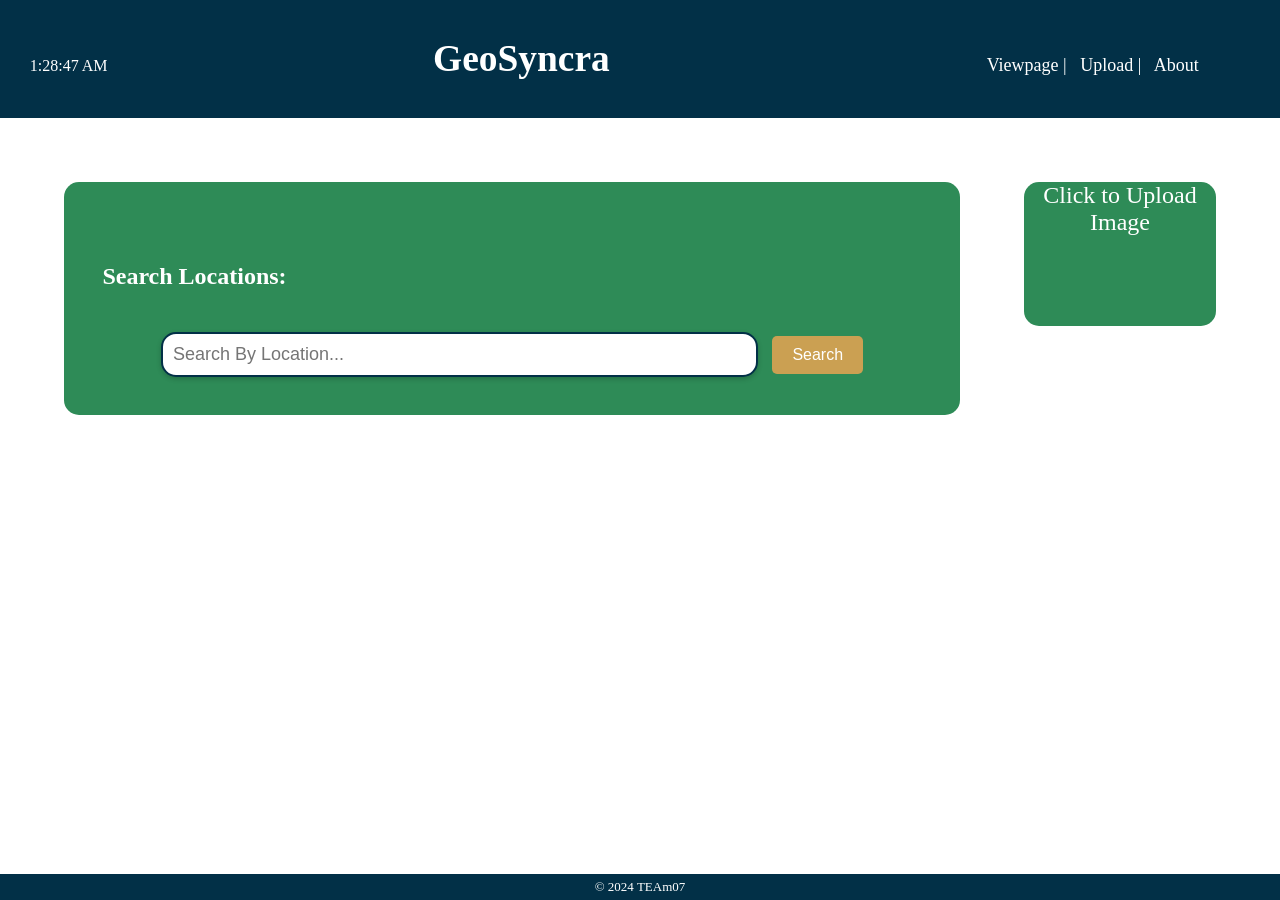
<file: index.html>
<!DOCTYPE html>
<html lang="en">

<!--
    index.html (home page for GeoSyncra website)
    ceg411
    Anna Crafton
    last updated 11/1/2024
-->

<head>

    <meta charset="UTF-8">
    <meta name="viewport" content="width=device-width, initial-scale=1.0">
    <link rel="stylesheet" type="text/css" href="css/styles.css"/>
    <link rel="stylesheet" href="css/indexStyles.css">
    <script src="js/script.js"></script>
    <script src="js/backend.js"></script>
    <title>Home</title>
 
</head>

 
<body onload="setTime()">

    <section> 

        <!--Fancy looking header goes here-->
        <header>

            <!--Clock-->
            <div class="clock">
                <span id="clock">The time will go here</span>  
            </div>

            <!--GeoSyncra Title / Header text-->
            <div class="title">
                <h3>GeoSyncra</h3>
            </div>
            

            <!--Nav Bar (links to other pages)-->
            <div class="navBar">
                <nav> 
                    <a href="randomImages.html"> Viewpage | &nbsp; <a href="upload.html"> Upload | &nbsp; <a href="about.html"> About </ahref></a>
                </nav>
            </div>
    
        </header>
    

        <main>

            <!-- A very large, fancy Upload Button (THAT IS NOT FANCY YET! FLAG!) -->
            <div class="uploadButton">

                <a href="upload.html">Click to Upload Image</a>

            </div>

            <!---Search Bar for looking up locations-->

            <div class="searchContainer">

                <h4>Search Locations:</h4>

                <article class = "center">

                    <input type="text" id="searchBar" placeholder="Search By Location...">
                    <button id="searchButton" onClick="searchLocation()">Search</button>

                </article>

            </div>
    

        </main>

        <!--Footer with copyright-->
        <footer>

            <h>&copy 2024 TEAm07</h>

        </footer>

    </section>
    
</body>

</html>
</file>
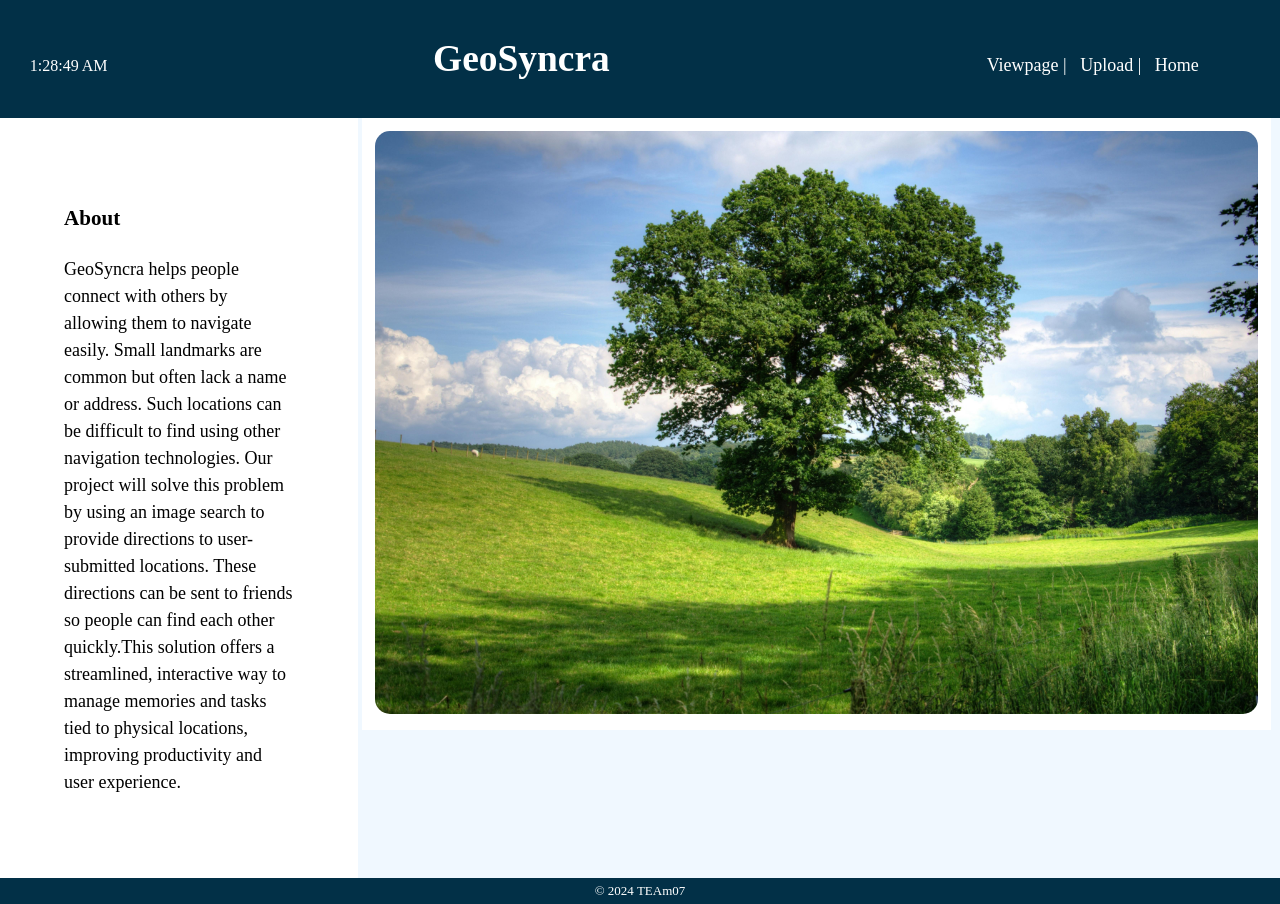
<file: about.html>
<!DOCTYPE html>
<html lang="en">

<!--
    about.html (about page for GeoSyncra website)
    ceg411
    Anna Crafton
    last updated 11/7/2024
-->

<head>

    <meta charset="UTF-8">
    <meta name="viewport" content="width=device-width, initial-scale=1.0">
    <link rel="stylesheet" type="text/css" href="css/styles.css"/>
    <link rel="stylesheet" href="css/aboutStyles.css">
    <script src="js/script.js"></script>
    <script src="js/backend.js"></script>
    
    <title>Home</title>
 
</head>

 
<body onload="setTime()">

    <section> 

        <!--Fancy looking header goes here-->
        <header>

            <!--Clock-->
            <div class="clock">
                <span id="clock">The time will go here</span>  
            </div>

            <!--GeoSyncra Title / Header text-->
            <div class="title">
                <h3>GeoSyncra</h3>
            </div>
            

            <!--Nav Bar (links to other pages)-->
            <div class="navBar">
                <nav> 
                    <a href="randomImages.html"> Viewpage | &nbsp; <a href="upload.html"> Upload | &nbsp; <a href="index.html"> Home </ahref></a>
                </nav>
            </div>
    
        </header>
    

        <main>

                <!--About Section -->
                <article id="about" class="about">

                    <h3>About</h3>

                    <p>GeoSyncra helps people connect with others by allowing them to navigate easily. Small landmarks are common but often lack a name or address. Such locations can be difficult to find using other navigation technologies. Our project will solve this problem by using an image search to provide directions to user-submitted locations. These directions can be sent to friends so people can find each other quickly.This solution offers a streamlined, interactive way to manage memories and tasks tied to physical locations, improving productivity and user experience. </p>

                </article>

                <!--Random Image here, using a placehoder for now! [FLAG!]-->
                <div class="photo">

                    <img src="photos/dummyPhoto.jpg" alt="dummyPhoto">

                </div> 


        </main>

        <!--Footer with copyright-->
        <footer>

            <h>&copy 2024 TEAm07</h>

        </footer>

    </section>
    
</body>

</html>
</file>
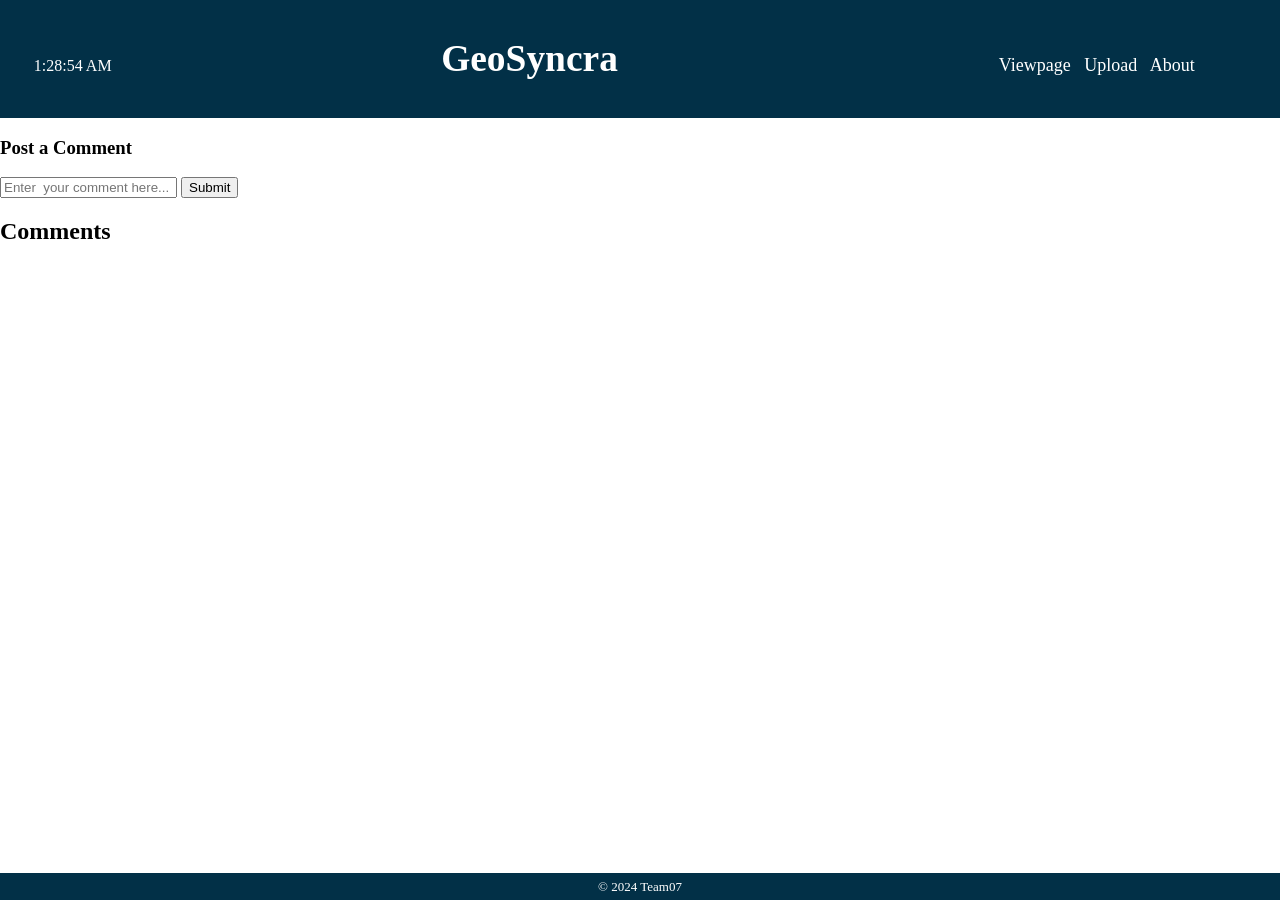
<file: comment.html>
<!DOCTYPE html>
<html lang="en">

<!--
    comment.html (comment page for GeoSyncra website)
    ceg411
    Anna Crafton
    last updated 11/19/2024
-->

<head>
    <meta charset="UTF-8">
    <meta name="viewport" content="width=device-width, initial-scale=1.0">
    <link rel="stylesheet" type="text/css" href="css/styles.css"/>
    <link rel="stylesheet" type="text/css" href="css/commentStyles.css">
    <script src="js/script.js"></script>
    <script src="js/backend.js"></script>
    <script src="js/commentScript.js"></script>
    <title>Comments</title>
</head>

<body>

    <section>
        <!-- Fancy looking header goes here -->
        <header>
            <!-- Clock -->
            <div class="clock">
                <span id="clock">The time will go here</span>  
            </div>

            <!-- GeoSyncra Title / Header text -->
            <div class="title">
                <h3>GeoSyncra</h3>
            </div>
            
            <!-- Nav Bar (links to other pages) -->
            <div class="navBar">
                <nav> 
                    <a href="randomImages.html"> Viewpage &nbsp;</a>
                    <a href="upload.html">Upload &nbsp;</a>
                    <a href="about.html">About</a>
                </nav>
            </div>
        </header>

        <!-- Form to add a new comment -->
        <div class="comment-form">
            <h3>Post a Comment</h3>
            <form id="commentForm">
                <input type="text" id="commentText" name="CommentText" placeholder="Enter  your comment here..." required />
                <button type="submit">Submit</button>
            </form>
        </div>
        <p id="uploadStatus"></p> <!-- For showing upload status (success or error) -->

        
    </div>
        <!-- Comments Section in HTML -->
        <div class="comments-section">
            <h2>Comments</h2>
            <ul id="commentsList">
                <!-- Comments will be dynamically loaded here -->
            </ul>
            
            

    </section>
    <footer>

        <p>&copy; 2024 Team07</p>

    </footer>
</body>

</html>
</file>
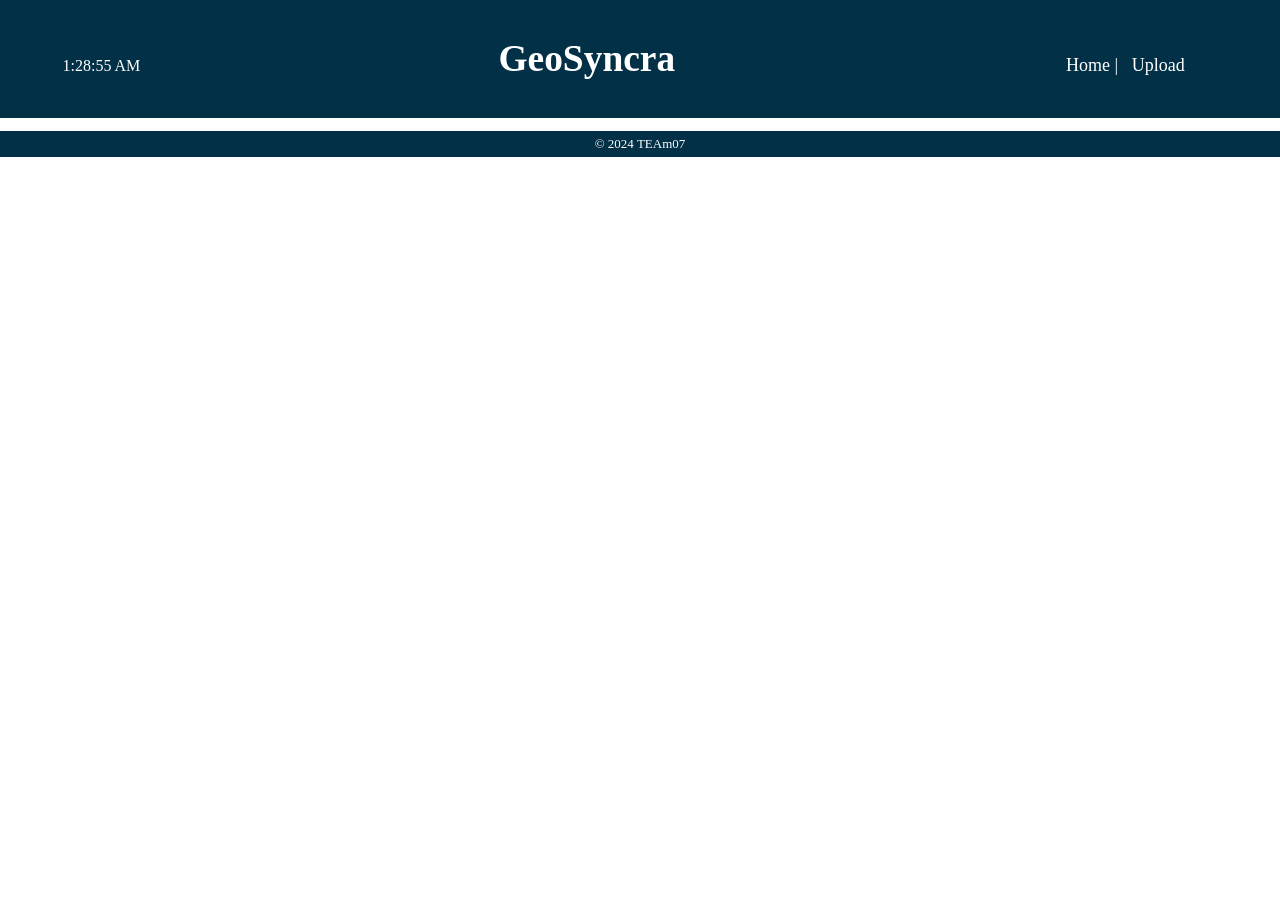
<file: randomImages.html>
<!DOCTYPE html>
<html lang="en">
    <head>
        <meta charset="UTF-8">
        <meta name="viewport" content="width= device-width, initial-scale=1.0">
        <link rel="stylesheet" type="text/css" href="css/styles.css"/>
        <link rel="stylesheet" type="text/css" href="css/viewPage.css"/>
        <script src="js/randomScript.js" defer></script>
        <script src="js/script.js"></script>
        <title>All Locaitions</title>
    </head>
    <!--Images need to be swaped for images from the Database! FLAG!-->

<body>

    <section>
    <!--Fancy looking header goes here-->
    <header>
   
       <!--Clock-->
       <div class="clock">
           <span id="clock">The time will go here</span>  
       </div>
   
       <!--GeoSyncra Title / Header text-->
       <div class="title">
           <h3>GeoSyncra</h3>
       </div>
       
   
       <!--Nav Bar (links to other pages)-->
       <div class="navBar">
           <nav> 
               <a href="index.html"> Home </a> | &nbsp; <a href="upload.html"> Upload </ahref></a>
           </nav>
       </div>
   
   </header>
   
   
       <!-- Main Section -->
       <main>
   
           <!-- Image Details Section -->
           <article id="imageContainer">
               <!-- Image details will be dynamically inserted here -->
           </article>
   
           <!-- Pagination Controls -->
           <div id="pageControls"></div>
   
       </main>
       
   
    </section>
    
   </body>
   <footer>
    <p>&copy; 2024 TEAm07</p>
</footer>
</html>
</file>
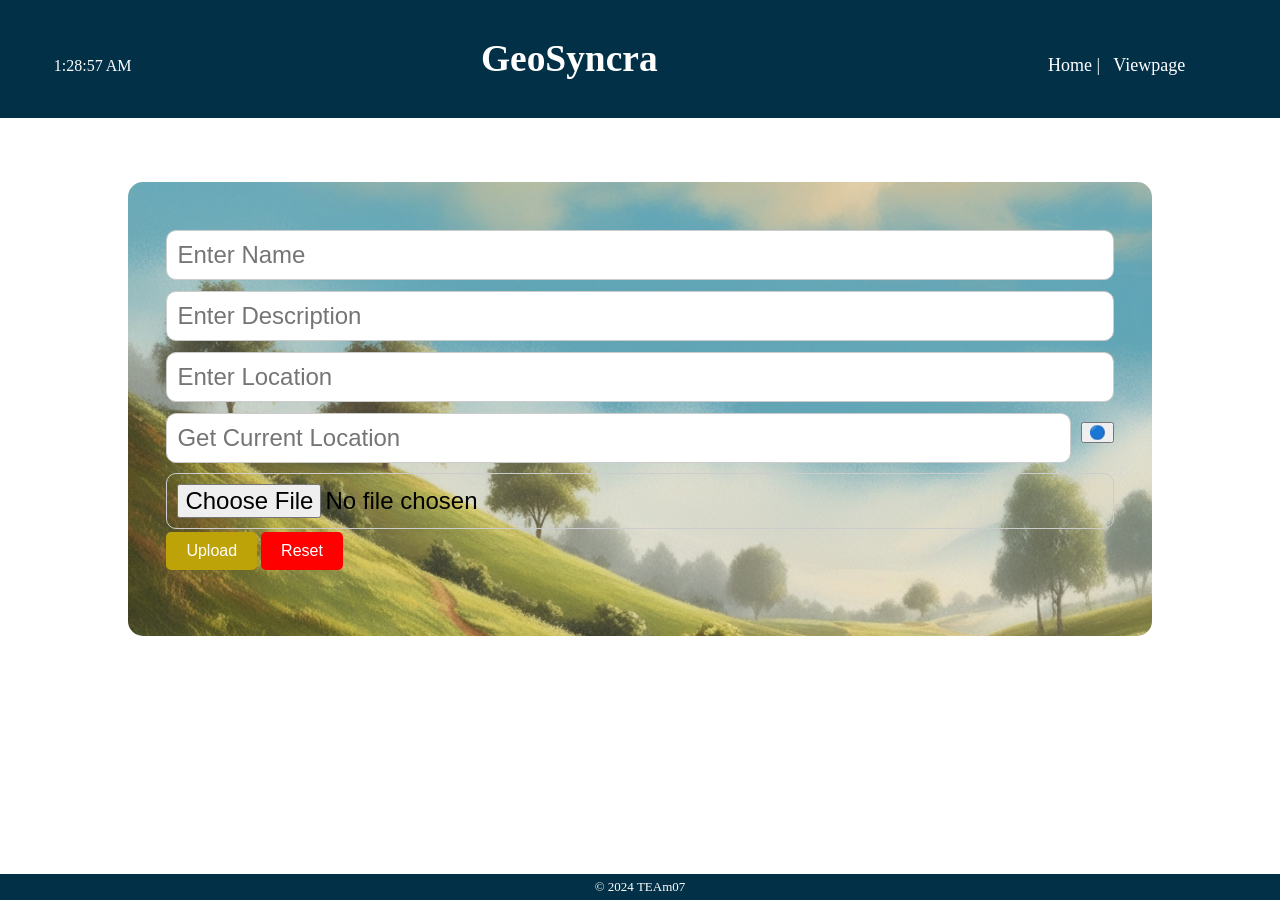
<file: upload.html>
<!DOCTYPE html>
<html lang="en">

<!--
    upload.html (page to submit locations to GeoSyncra website)
    ceg411
    Anna Crafton
    last updated 10/24/2024
-->

<head>
    <meta charset="UTF-8">
    <meta name="viewport" content="width=device-width, initial-scale=1.0">
    <link rel="stylesheet" type="text/css" href="css/styles.css" />
    <link rel="stylesheet" type="text/css" href="css/uploadStyles.css">
    <script src="js/upload.js" defer></script>
    <script src="js/backend.js" defer></script>
    <script src="js/script.js" defer></script>
    <title>Upload</title>
</head>

<body>
    <!-- Header with clock and title -->
    <header>
        <!-- Clock -->
        <div class="clock">
            <span id="clock">The time will go here</span>
        </div>
        <!-- GeoSyncra Title / Header text -->
        <div class="title">
            <h3>GeoSyncra</h3>
        </div>
        <!-- Nav Bar (links to other pages) -->
        <div class="navBar">
            <nav>
                <a href="index.html"> Home </a> | &nbsp; <a href="randomImages.html"> Viewpage </a>
            </nav>
        </div>
    </header>

    <section id="Main">
        <!-- Upload Form -->
        <form id="uploadForm">
            <input type="text" id="name" name="name" placeholder="Enter Name" required />
            <input type="text" id="description" name="description" placeholder="Enter Description" required />
            <input type="text" id="location" name="location" placeholder="Enter Location" required />

            <!-- Geolocation field with button to fetch current location -->
            <div class="geoLocationContainer">
                <input type="text" id="geoLocation" name="geoLocation" placeholder="Get Current Location" readonly required />
                <button type="button" id="getLocationButton">🔵</button>
            </div>

            <input type="file" id="imageFile" name="imageFile" accept="image/*" required />
            <button type="submit">Upload</button>
            <button type="reset">Reset</button>
            <p id="uploadStatus"></p>
        </form>
    </section>

    <!--Footer with copyright-->
    <footer>
        <div id="footerSpace"></div>
        <h>&copy 2024 TEAm07</h>
    </footer>
</body>

</html>
</file>
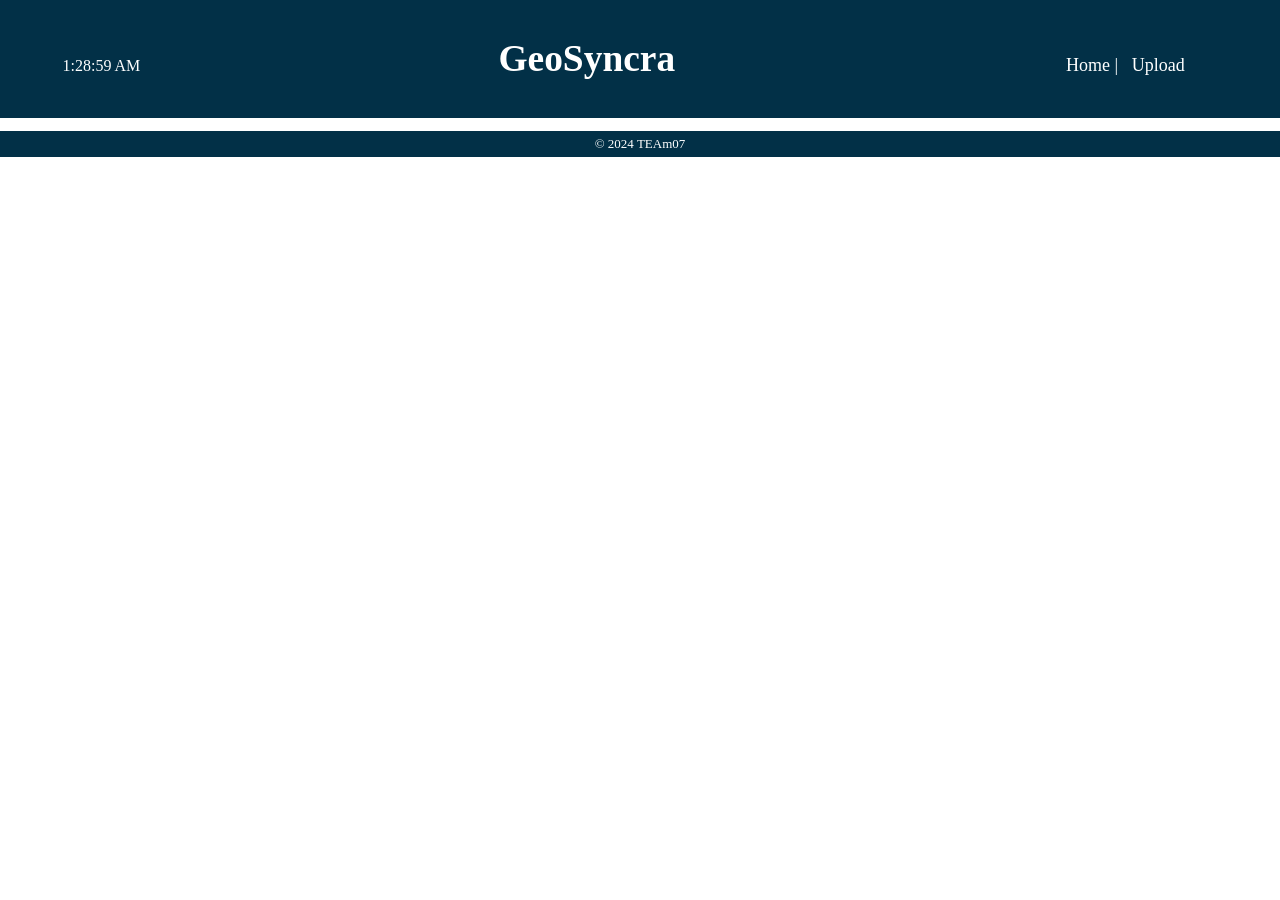
<file: ViewImage.html>
<!DOCTYPE html>
<html lang="en">

<!--
    viewpage.html (page to display locations for GeoSyncra website)
    ceg411
    Anna Crafton
    last updated 10/24/2024
-->

<head>

    <meta charset="UTF-8">
    <meta name="viewport" content="width=device-width, initial-scale=1.0">
    <link rel="stylesheet" type="text/css" href="css/styles.css"/>
    <link rel="stylesheet" type="text/css" href="css/viewPage.css"/>
    <script src="js/backend.js"></script>
    <script src="js/script.js"></script>
    <script src="js/upload.js"></script>
    <title>Viewpage</title>

</head>




<!--Images need to be swaped for images from the Database! FLAG!-->

<body>

 <!--Fancy looking header goes here-->
 <header>

    <!--Clock-->
    <div class="clock">
        <span id="clock">The time will go here</span>  
    </div>

    <!--GeoSyncra Title / Header text-->
    <div class="title">
        <h3>GeoSyncra</h3>
    </div>
    

    <!--Nav Bar (links to other pages)-->
    <div class="navBar">
        <nav> 
            <a href="index.html"> Home </a> | &nbsp; <a href="upload.html"> Upload </ahref></a>
        </nav>
    </div>

</header>


    <!-- Main Section -->
    <main>

        <!-- Image Details Section -->
        <article id="imageContainer">
            <!-- Image details will be dynamically inserted here -->
        </article>

        <!-- Pagination Controls -->
        <div id="pageControls"></div>

    </main>
    <footer>
        <p>&copy; 2024 TEAm07</p>
    </footer>


</body>
</file>
<file: css/styles.css>
/* styles.css (for GeoSyncra)
   General color / font / styling for all pages 
   Ceg4100 
   Anna Crafton
   Last Updated 11/7/2024 */

/* Root CSS Variables */
:root {
    --primary-color: #023047;
    --secondary-color: #8ecae6;
    --text-color: #ffffff;
    --background-color: aliceblue;
}

/* Body Styling for Header */
body {
    margin: 0px;
    padding: 0px;
    font-family: 'Times New Roman', Times, serif; /* Set global font family */
}

/* Formatting and style for header that is on every page */
header {
    background-color: var(--primary-color);
    color: var(--text-color);
    display: table;
    width: 100%;
}

/* Formatting and style for header that is on every page */
.clock {
    display: table-cell;
    text-align: center;
}

/* Formatting and style for header title */
.title {
    display: table-cell;
    background-color: var(--primary-color);
    width: 60%;
    font-size: xx-large;
    font-stretch: expanded;
    text-align: center;
}

/* Formatting and style for navigation bar */
.navBar {
    display: table-cell;
    text-align: center;
}

/* Style the Background for the Section */
section {
    background-color: white;
    color: black;
    
}

/* Background for login boxes + upload boxes */
fieldset {
    background: var(--secondary-color);
    width: 33%;
    border: 2px solid var(--primary-color);
    border-radius: 10px;
    padding: 20px; /* Padding inside the fieldset */
}

/* Title at top of fieldset boxes */
legend {
    font-size: large;
    padding: 1em;
}

/* Style the nav bar */
nav {
    list-style-type: none;
    background-color: var(--primary-color);
    color: var(--text-color);
    font-size: large;
}

/* Stops the links in nav from changing color when clicked */
a {
    color: inherit;
    text-decoration: none;
}

/* Hover effect for nav links */
nav a:hover {
    background-color: rgba(255, 255, 255, 0.2); /* Slight background change on hover */
    padding: 5px; /* Add some padding */
    border-radius: 5px; /* Rounded corners */
}

/* Style the main section */
main {
    flex: 1;
    background-color: var(--background-color);
}

/* Footer */
footer {
    background-color: var(--primary-color);
    color: var(--text-color);
    text-align: center;
    font-size: small;
    line-height: 2;
    
}

/* Responsive adjustments */
@media (max-width: 768px) {
    fieldset {
        width: 90%; /* Makes the fieldset take more width on smaller screens */
    }

    .title {
        font-size: large; /* Adjust font size for smaller screens */
    }

    .navBar {
        font-size: medium; /* Change nav bar font size */
    }
}

/* Center article styling */
.center {
    text-align: center; /* Center-align contents of the article */
}

/* Flexbox container for search bar and button */
.search-container {
    display: flex;
    justify-content: center; /* Center horizontally */
    align-items: center; /* Center vertically */
    gap: 10px; /* Space between search bar and button */
}

/* Search bar styling */
#searchBar {
    font-size: large;
    width: 70%; /* Adjust width as needed */
    padding: 10px;
    border: 2px solid #023047;
    border-radius: 15px;
    box-shadow: 0 2px 5px rgba(0, 0, 0, 0.2);
}

/* Button styling */
.styled-button {
    background-color: rgb(189, 162, 8);
    color: white;
    padding: 10px 20px;
    font-size: 16px;
    border: none;
    border-radius: 5px;
    cursor: pointer;
    transition: background-color 0.3s ease;
}

/* Hover effect for button */
.styled-button:hover {
    background-color: rgb(2, 58, 2);
}
</file>
<file: css/indexStyles.css>
/*indexStyles.css 
  CSS for layout of index page (home page for GeoSyncra website)
  ceg411
  Anna Crafton
  last updated 11/1/2024*/


/*searchbar*/
.searchContainer{

    background-color:seagreen;   
    width: 70%;
    padding:3%;
    box-sizing:border-box;
    border-radius:15px;
    line-height:2.0;
    margin-left:5%;
    margin-top:5%;
    float:left;

}


/* Styling the search button */
#searchButton {
    padding: 10px 20px;
    font-size: 16px;
    background-color: #CBA052; /* Primary button color */
    color: white; /* Text color */
    border: none; /* Remove border */
    border-radius: 5px; /* Rounded corners */
    cursor: pointer; /* Pointer cursor on hover */
    transition: background-color 0.3s ease; /* Smooth transition */
    margin-left: 10px; /* Space between search bar and button */
}

/* Hover effect for the search button */
#searchButton:hover {
    background-image: url('searching.gif'); /* Replace with your image path */
    background-size: cover; /* Ensures the image covers the button */
    background-position: center; /* Centers the image */
    background-repeat: no-repeat; /* Prevents image repetition */
}

/* Focus effect for accessibility */
#searchButton:focus {
    outline: 2px solid silver; /* Blue outline on focus */
    outline-offset: 2px; /* Space between button and outline */
}

/*Title*/
h4 {

    font-size:x-large;
    color:white;
    text-align:left;
}

/*   Links #fb8500 
    background #8ecae6
    dark tone #023047
    middle tone #2193bc
    bright tone #ffb703*/

/*Upload button*/
.uploadButton {

    background-color:seagreen;
    width: 15%;
    font-size:x-large;
    margin-top:5%;
    margin-left:5%;
    margin-right:5%;
    border-radius:15px;
    height: 6em;
    text-align:center;
    justify-items:center;
    float:center;
    color:white;
    float:right;

}



/*Fix footer postition*/
footer{

    width: 100%;
    position:fixed;
    bottom:0px;

}
</file>
<file: css/aboutStyles.css>
/*indexStyles.css 
  CSS for layout of index page (home page for GeoSyncra website)
  ceg411
  Anna Crafton
  last updated 11/1/2024*/



/*image formating for About page only*/
img {

    width: 100%;
    border-radius:15px;
}


/*main body section of the page. Includes 'about' section and a photo aranged in a row*/
.mainPageContainer{

    width:100%;
    text-align: justify;
    font-size: 0;
}


.photo {

    display: inline-block;
    width: 71%;
    background-color:white;
    padding:1%; 
    box-sizing:border-box;

}

.about {

    display:inline-block;
    width: 28%;
    box-sizing:border-box;
    padding: 5%;
    background-color: white;
    vertical-align:top;
    font-size:large;
    line-height:1.5;
    
}
</file>
<file: css/commentStyles.css>
/*commentStyles.css 
  CSS for layout of index page (comment page for GeoSyncra website)
  ceg411
  Anna Crafton
  last updated 11/19/2024*/


/*move footer to bottom of page*/
footer{

    line-height:0.1;
    width: 100%;
    position: fixed;
    bottom:0px;
}
</file>
<file: css/viewPage.css>
/*
    viewpageStyles.css (for GeoSyncra)
    Ceg4100
    Gokulnaath07
    Last Updated 11/1/2024


*/

.image-details {
    display: flex;
    flex-direction: column; /* Stack items vertically */
    align-items: center; /* Center align items horizontally */
    border: 1px solid #ccc;
    padding: 10px;
    margin-bottom: 10px;
    width: 80%; /* Set a width for centering */
    max-width: 600px; /* Optional: Limit max width */
    margin-left: auto; /* Center the left margin */
    margin-right: auto; /* Center the right margin */
}


.image-info {
    max-width: 100%; /* Make sure text does not exceed container */
    text-align: center; /* Center text inside the image-info */
}

.view-image-button {
    
    display: inline-block;
    padding: 10px 20px;
    font-size: 16px;
    background-color: #007BFF; /* Primary button color */
    color: white; /* Text color */
    border: none; /* Remove border */
    border-radius: 5px; /* Rounded corners */
    cursor: pointer; /* Pointer cursor on hover */
    transition: background-color 0.3s ease; /* Smooth transition */
    margin-left: 10px; /* Space between search bar and button */
}

.view-image-button:hover {
    background-image: url('viewImages.gif'); /* Replace with your image path */
    background-size: cover; /* Ensures the image covers the button */
    background-position: center; /* Centers the image */
    background-repeat: no-repeat; /* Prevents image repetition */
}

.loaded-image {
    width: 600px; /* Set width to 600px */
    height: 600px; /* Set height to 600px */
    object-fit: cover; /* Maintain aspect ratio */
    margin-top: 10px; /* Add some space above the image */
}

.navigate-button{
    display: inline-block;
    padding: 10px 20px;
    font-size: 16px;
    background-color: #032f26; /* Primary button color */
    color: white; /* Text color */
    border: none; /* Remove border */
    border-radius: 5px; /* Rounded corners */
    cursor: pointer; /* Pointer cursor on hover */
    transition: background-color 0.3s ease; /* Smooth transition */
    margin-left: 10px; /* Space between search bar and button */
}

.navigate-button:hover{
    background-image: url('navigate.gif'); /* Replace with your image path */
    background-size: cover; /* Ensures the image covers the button */
    background-position: center; /* Centers the image */
    background-repeat: no-repeat; /* Prevents image repetition */
}

.close-image-button {
    
    display: inline-block;
    padding: 10px 20px;
    font-size: 16px;
    background-color: #ff4d4d; /* Primary button color */
    color: white; /* Text color */
    border: none; /* Remove border */
    border-radius: 5px; /* Rounded corners */
    cursor: pointer; /* Pointer cursor on hover */
    transition: background-color 0.3s ease; /* Smooth transition */
    margin-left: 10px; /* Space between search bar and button */
}


.close-image-button:hover {
    background-image: url('close.gif'); /* Replace with your image path */
    background-size: cover; /* Ensures the image covers the button */
    background-position: center; /* Centers the image */
    background-repeat: no-repeat; /* Prevents image repetition */
}

/* Style for the container holding the buttons */
.action-buttons {
    display: flex;
    gap: 10px; /* Space between the buttons */
    align-items: center; /* Align buttons vertically if necessary */
}

/* Optionally, style the buttons */
.like-button,
.comment-button,
.add-image-button {
    padding: 10px 20px;
    border: none;
    background-color: transparent;
    color: white;
    cursor: pointer;
}

.like-button:hover,
.comment-button:hover,
.add-image-button:hover {
    background-color: transparent;
}

.add-image-button {
    display: inline-block;
    background-image: url('add.gif'); /* Set the background image */
    color: transparent; /* Hide text */
    border: none; /* Remove border */
    border-radius: 50%; /* Makes the button round */
    width: 50px; /* Set a specific width */
    height: 50px; /* Set a specific height */
    cursor: pointer; /* Pointer cursor on hover */
    transition: background-color 0.3s ease; /* Smooth transition */
    margin-left: 10px; /* Space between search bar and button */
    background-position: center; /* Align the image to the top left corner */
    background-repeat: no-repeat; /* Prevent image repetition */
    background-size: contain; /* Ensure the image fits within the button */
}

.add-image-button:hover {
    
    background-position: center; /* Ensure image stays at the top-left corner */
    background-size: contain; /* Ensure the image fits within the button */
}

.upload-btn {
    display: inline-block;
    padding: 10px 20px;
    font-size: 16px;
    background-color: rgb(189, 162, 8);
    color: white; /* Text color */
    border: none; /* Remove border */
    border-radius: 5px; /* Rounded corners */
    cursor: pointer; /* Pointer cursor on hover */
    transition: background-color 0.3s ease; /* Smooth transition */
    margin-top: 10px; /* Space above the button */
}


.upload-btn:hover {
    background-color: rgb(2, 58, 2); /* Darker green on hover */
}

.upload-btn:focus {
    outline: none; /* Remove focus outline */
}
form input[type="text"], form input[type="file"] {
    font-family: 'Segoe UI', Tahoma, Geneva, Verdana, sans-serif;
    font-size: x-large;
    width: 100%;
    padding: 10px; /* Adds padding inside the box */
    margin-top: 10px; /* Spacing between fields */
    border: 1px solid #ccc; /* Light border color */
    border-radius: 10px; /* Rounded corners */
    box-sizing: border-box;
}

.like-button {
    display: inline-flex;  /* Use inline-flex to allow text and image to be arranged in a row */
    align-items: center;   /* Center the text and image vertically */
    justify-content: center; /* Center content horizontally */
    background-image: url('hrt.png');
    color: black;           /* Set text color to white or any color you prefer */
    border: none;
    border-radius: 50%;
    width: 50px;
    height: 50px;
    cursor: pointer;
    transition: background-color 0.3s ease;
    margin-left: 10px;
    background-position: center;
    background-repeat: no-repeat;
    background-size: contain;
    position: relative;  /* For positioning text over the button */
    text-align: center;  /* Center text horizontally */
    font-size: 14px;     /* Adjust text size */
}

.like-button:hover {
    background-color: goldenrod;
    background-size: contain;
    background-position: center;
}

/* Optional: Styling for the text (if you want to position it better) */
.like-button span {
    position: absolute;  /* Position text on top of the button */
    z-index: 1;          /* Ensure text is on top of the background image */
    font-size: 14px;     /* Adjust text size as needed */
    color: white;        /* Set text color */
}

.comment-button{
    display: inline-block;
    background-image: url('comment-icon.png'); 
    color: transparent;
    border: none; 
    border-radius: 50%; 
    width: 50px; 
    height: 50px; 
    cursor: pointer; 
    transition: background-color 0.3s ease; 
    margin-left: 10px; 
    background-position: center;
    background-repeat: no-repeat; 
    background-size: contain; 
}
.comment-button:hover{
    background-color: goldenrod;
    background-position: center; 
    background-size: contain;
}
</file>
<file: css/uploadStyles.css>
/*uploadStyles.css 
CSS for layout of Upload Page
ceg411
Anna Crafton
last updated 11/1/2024*/

body {

    background-color:white;
    height: 100%;
}

form {
    display: inline-block;
    width: 80%;
    background-color: rgba(46, 139, 87, 0.85); /* Seagreen with transparency */
    padding: 3%;
    box-sizing: border-box;
    border-radius: 15px;
    line-height: 2.8;
    margin-left: 10%;
    margin-top: 5%;
    /*uploadStyles.css 
      CSS for layout of Upload Page
      ceg411
      Anna Crafton, Gokulnaath Govindaraj
      last updated 11/7/2024*/
    
    body {
    
        background-color:white;
        height: 100%;
    }
    
    form {
    
        
        display: inline-block;
        width: 80%;
        background-color: rgba(46, 139, 87, 0.85); /* Seagreen with transparency */
        padding:3%;
        box-sizing:border-box;
        border-radius:15px;
        line-height:2.8;
        margin-left:10%;
        margin-top:5%;
    
        /* Background image settings */
        background-image: url("upload.jpg"); /* Replace with your image path */
        background-size: cover; /* Cover the form area */
        background-position: center;
        background-repeat: no-repeat;
    
    }
    
    /*Goku*/
    form input[type="text"], form input[type="file"] {
        font-family: 'Segoe UI', Tahoma, Geneva, Verdana, sans-serif;
        font-size: x-large;
        width: 100%;
        padding: 10px; /* Adds padding inside the box */
        margin-top: 10px; /* Spacing between fields */
        border: 1px solid #ccc; /* Light border color */
        border-radius: 10px; /* Rounded corners */
        box-sizing: border-box;
    }
    
    
    input {
    
        font-size:x-large;
        width:100%;
    }
    
    /*Goku*/
    h4 {
        font-size: 24px; /* Adjust size as needed */
        font-weight: bold; /* Optional: Make it bolder */
        margin-bottom: 15px; /* Optional: Add spacing below */
    }
    
    p{
        font-size: 24px; /* Adjust size as needed */
        font-weight: bold; /* Optional: Make it bolder */
        margin-bottom: 15px; /* Optional: Add spacing below */  
    }
    
    button[type="submit"] {
        background-color: rgb(189, 162, 8); /* Green background */
        color: white; /* White text */
        padding: 10px 20px; /* Padding for size */
        font-size: 16px; /* Font size */
        border: none; /* Remove border */
        border-radius: 5px; /* Rounded corners */
        cursor: pointer; /* Pointer cursor on hover */
        transition: background-color 0.3s ease; /* Smooth color transition */
    }
    
    /* Hover effect */
    button[type="submit"]:hover {
        background-color: rgb(2, 58, 2); /* Darker green on hover */
    }
    .geoLocationContainer {
        display: flex; /* Use flexbox to align items */
        align-items: center; /* Center items vertically */
        
        
    }
    
    .geoLocationContainer input[type="text"] {
        flex: 1; /* Allow the input to take up available space */
        margin-right: 10px; /* Space between the input and button */
        
    }
    
    /*move footer to bottom of page*/
    footer{
    
        width: 100%;
        position: fixed;
        bottom:0px;
    }
    
    
    /* Background image settings */
    background-image: url('upload.jpg'); /* Replace with your image path */
    background-size: cover; /* Cover the form area */
    background-position: center;
    background-repeat: no-repeat;
}
form input[type="text"],
form input[type="file"] {
    font-family: 'Segoe UI', Tahoma, Geneva, Verdana, sans-serif;
    font-size: x-large;
    width: 100%;
    padding: 10px; /* Adds padding inside the box */
    margin-top: 10px; /* Spacing between fields */
    border: 1px solid #ccc; /* Light border color */
    border-radius: 10px; /* Rounded corners */
    box-sizing: border-box;
}

input{

font-size:x-large;
    width:100%;
}

h4 {
    font-size: 24px; /* Adjust size as needed */
    font-weight: bold; /* Optional: Make it bolder */
    margin-bottom: 15px; /* Optional: Add spacing below */
}

p{
    font-size: 24px; /* Adjust size as needed */
    font-weight: bold; /* Optional: Make it bolder */
    margin-bottom: 15px; /* Optional: Add spacing below */  
}
button[type="submit"] {
    background-color: rgb(189, 162, 8); /* Green background */
    color: white; /* White text */
    padding: 10px 20px; /* Padding for size */
    font-size: 16px; /* Font size */
    border: none; /* Remove border */
    border-radius: 5px; /* Rounded corners */
    cursor: pointer; /* Pointer cursor on hover */
    transition: background-color 0.3s ease; /* Smooth color transition */
}

/* Hover effect */
button[type="submit"]:hover {
    background-color: rgb(2, 58, 2); /* Darker green on hover */
}
button[type="reset"] {
    background-color: red; /* Green background */
    color: white; /* White text */
    padding: 10px 20px; /* Padding for size */
    font-size: 16px; /* Font size */
    border: none; /* Remove border */
    border-radius: 5px; /* Rounded corners */
    cursor: pointer; /* Pointer cursor on hover */
    transition: background-color 0.3s ease; /* Smooth color transition */
}

/* Hover effect */
button[type="reset"]:hover {
    background-color: silver; /* Darker green on hover */
}
.geoLocationContainer {
    display: flex; /* Use flexbox to align items */
    align-items: center; /* Center items vertically */
    
    
}

.geoLocationContainer input[type="text"] {
    flex: 1; /* Allow the input to take up available space */
    margin-right: 10px; /* Space between the input and button */
    
}
/*move footer to bottom of page*/
footer{

    width: 100%;
    position: fixed;
    bottom:0px;
}
</file>
